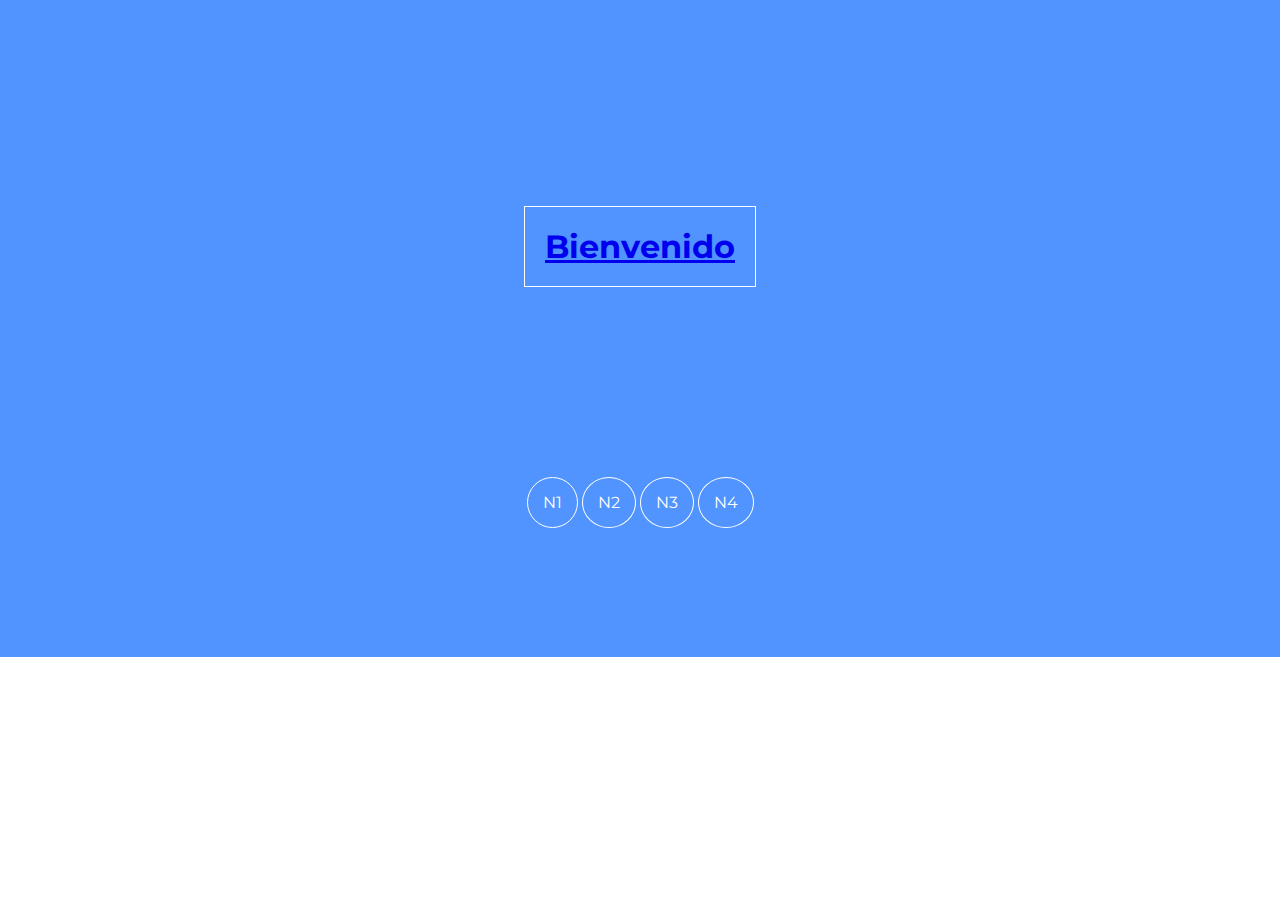
<file: index.html>
<!DOCTYPE html>
<html lang="en">
<head>
    <meta charset="UTF-8">
    <title>Probando GIT</title>
</head>
<link href="https://fonts.googleapis.com/css?family=Montserrat" rel="stylesheet">
<link rel="stylesheet" href="css/style.css">
<script src="https://ajax.googleapis.com/ajax/libs/jquery/3.3.1/jquery.min.js"></script>
<body>
   <section class="container">
       <div class="mesbox">
            <h1 class="menInicial"><a href="segundo.html">Bienvenido</a></h1>   
       </div>        
       <div class="menUser">
           <ul class="listaMen">
               <li class="menItem">N1</li>
               <li class="menItem">N2</li>
               <li class="menItem">N3</li>
               <li class="menItem">N4</li>
           </ul>
       </div>
   </section>    
<script src="js/function.js"></script>
</body>
</html>
</file>
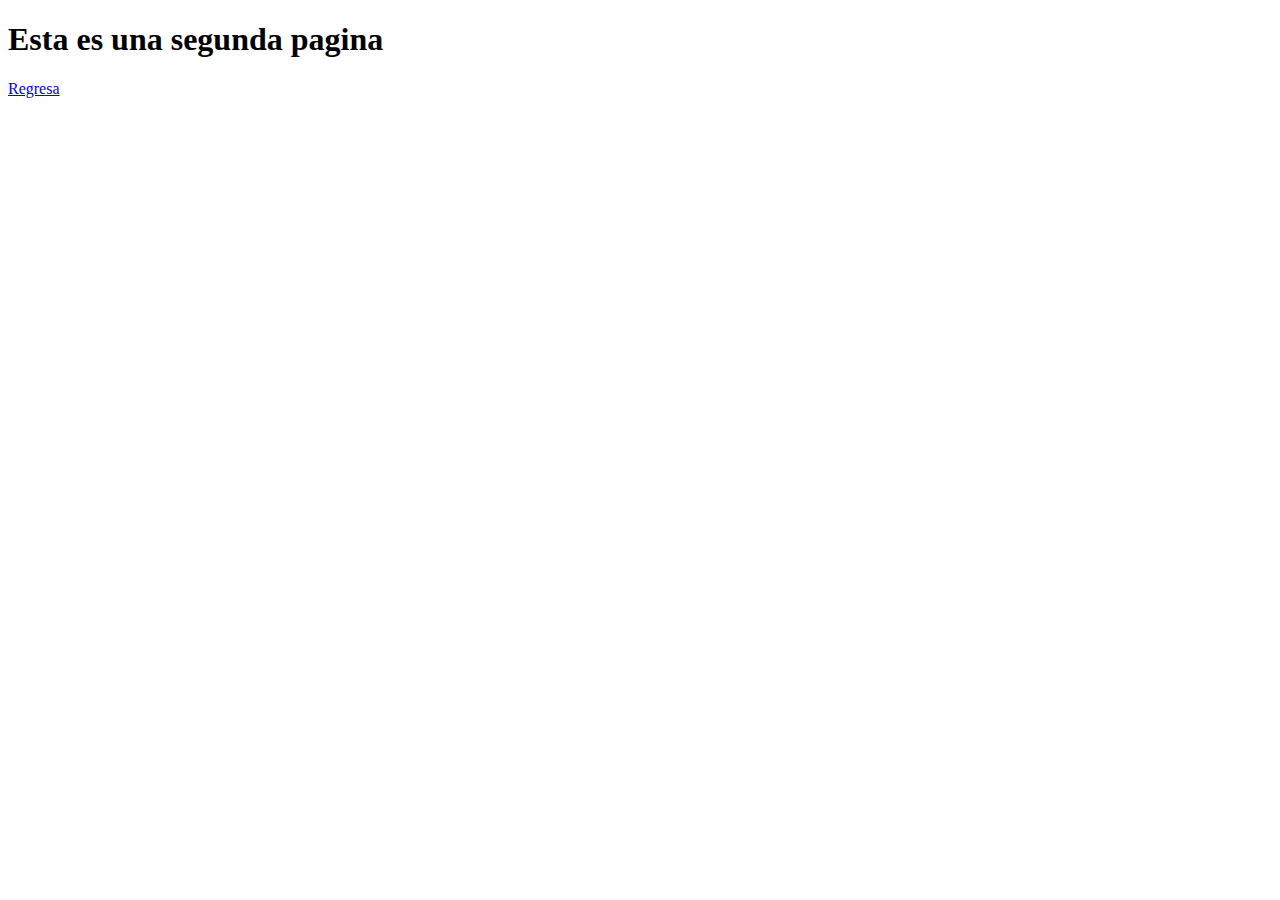
<file: segundo.html>
<!DOCTYPE html>
<html lang="en">
<head>
    <meta charset="UTF-8">
    <title>Segunda pagina</title>
</head>
<body>
    <h1>Esta es una segunda pagina</h1>
    <a href="index.html">Regresa</a>
</body>
</html>
</file>
<file: css/style.css>
*
{
    padding: 0;
    margin: 0;
}
.container
{
    width: 100%;
    height: 100%;
    
    background-color: #5194ff;   
    height:657px;
}
.mesbox
{
    width: 100%;   
    height: 75%;
    display: flex;
    align-items: center;
    justify-content: center;
    box-sizing: border-box; 
    
}

.menInicial
{   
    color: #fff;
    font-family: 'Montserrat', sans-serif;    
    padding: 20px;    
    border: 1px #fff solid;  
    cursor:pointer;
   -webkit-transition: all 100ms ease-in;
-moz-transition: all 100ms ease-in;
-ms-transition: all 100ms ease-in;
-o-transition: all 100ms ease-in;
transition: all 100ms ease-in;
}
.menInicial:hover
{   
    -webkit-box-shadow: 0px 0px 5px 3px rgba(255,255,255,1);
-moz-box-shadow: 0px 0px 5px 3px rgba(255,255,255,1);
box-shadow: 0px 0px 5px 3px rgba(255,255,255,1);    
}
.listaMen
{   
    padding-bottom: 30px;    
}
.menUser
{
    display: flex;
    align-items: center;
    justify-content: center;
}
.menItem
{
    display: inline;
    border: 1px #fff solid; 
    color: #fff;
    font-family: 'Montserrat', sans-serif;   
    padding: 15px;
    border-radius: 100%;
}
</file>
